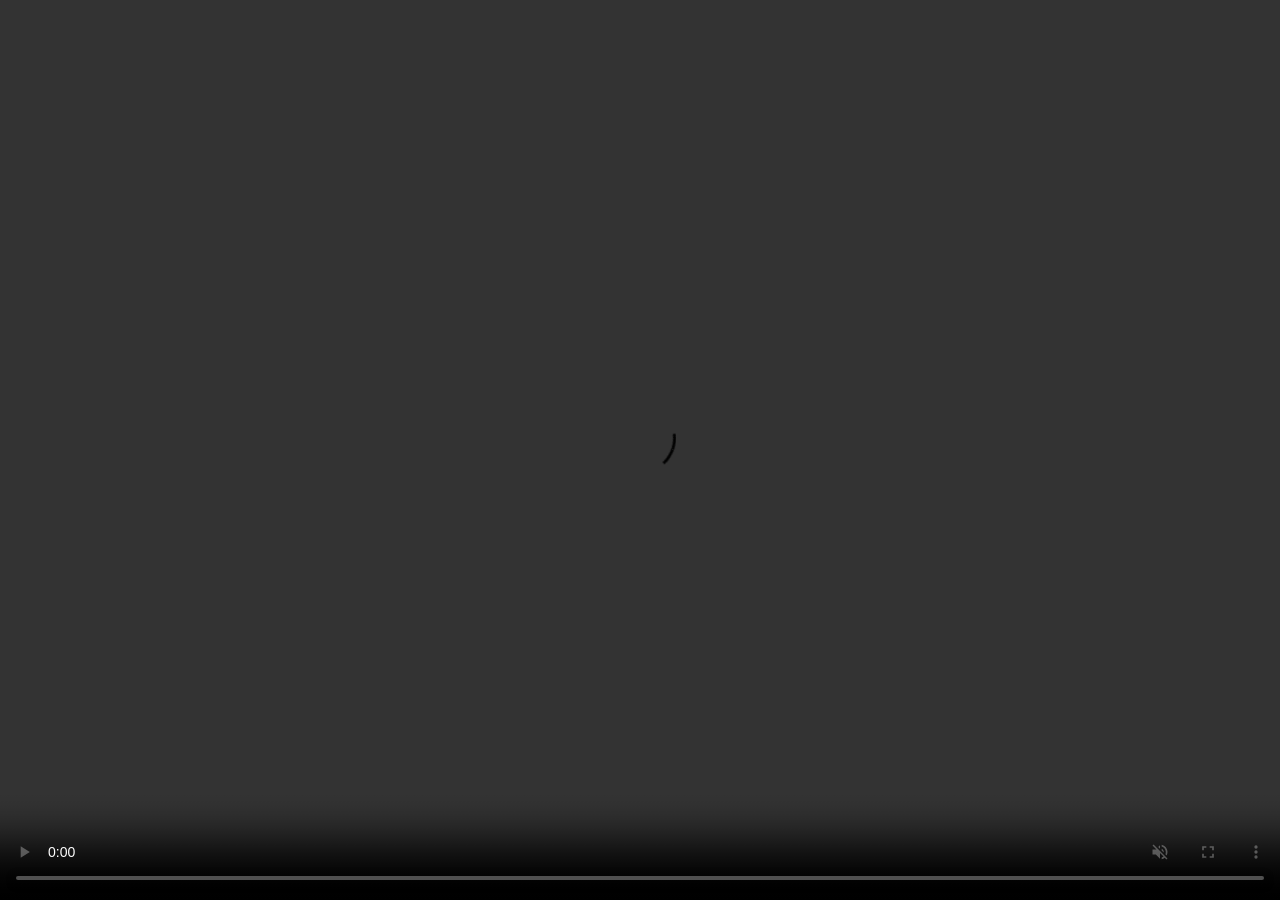
<file: RedbirdEsportsContentViewer/index.html>
<!DOCTYPE html>
<html lang="en">
<head>
    <meta charset="UTF-8">
    <meta name="viewport" content="width=device-width, initial-scale=1.0">
    <link rel="stylesheet" href="styles.css">
    <title>Fullscreen Media Player</title>
</head>
<body>
    <div id="fullscreen-container">
        <video id="media-player" muted controls playsinline></video>
    </div>

    <script src="script.js"></script>
</body>
</html>
</file>
<file: RedbirdEsportsContentViewer/styles.css>
body, html {
    margin: 0;
    padding: 0;
    height: 100%;
}

#fullscreen-container {
    width: 100vw;
    height: 100vh;
    display: flex;
    justify-content: center;
    align-items: center;
    background-color: black;
}

#media-player {
    width: 100%;
    height: 100%;
    object-fit: contain;
}
</file>
